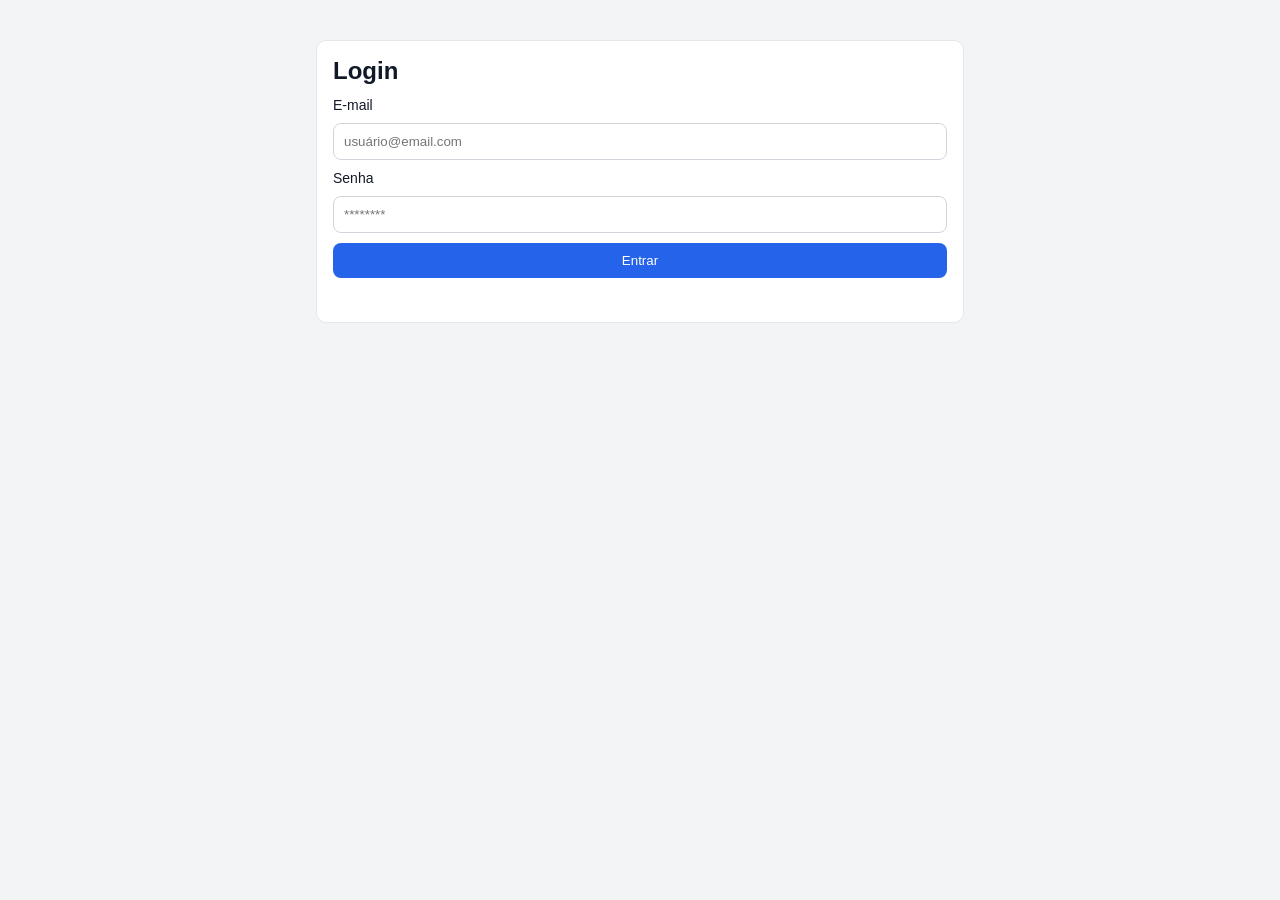
<file: frontend/index.html>
<!doctype html>
<html lang="pt-BR">
<head>
  <meta charset="UTF-8" />
  <meta name="viewport" content="width=device-width, initial-scale=1.0" />
  <title>ProjetoWEB Frontend</title>
</head>
<body>
  Redirecionando para login...
  <script>
    window.location.replace("./screens/login/index.html");
  </script>
</body>
</html>
</file>
<file: frontend/screens/login/login.css>
* {
  box-sizing: border-box;
}

body {
  margin: 0;
  font-family: Arial, sans-serif;
  background: #f3f4f6;
  color: #111827;
}

.app-shell {
  max-width: 680px;
  margin: 40px auto;
  padding: 0 16px;
}

.card {
  background: #ffffff;
  border: 1px solid #e5e7eb;
  border-radius: 10px;
  padding: 16px;
}

h1,
h2 {
  margin: 0 0 12px;
}

button {
  border: none;
  border-radius: 8px;
  padding: 10px 12px;
  background: #2563eb;
  color: #ffffff;
  cursor: pointer;
}

button.secondary {
  background: #6b7280;
}

.error {
  min-height: 20px;
  color: #b91c1c;
  margin: 8px 0 0;
}

#login-form {
  display: grid;
  gap: 10px;
}

#login-form label {
  font-size: 14px;
}

#login-form input {
  width: 100%;
  padding: 10px;
  border: 1px solid #d1d5db;
  border-radius: 8px;
}
</file>
